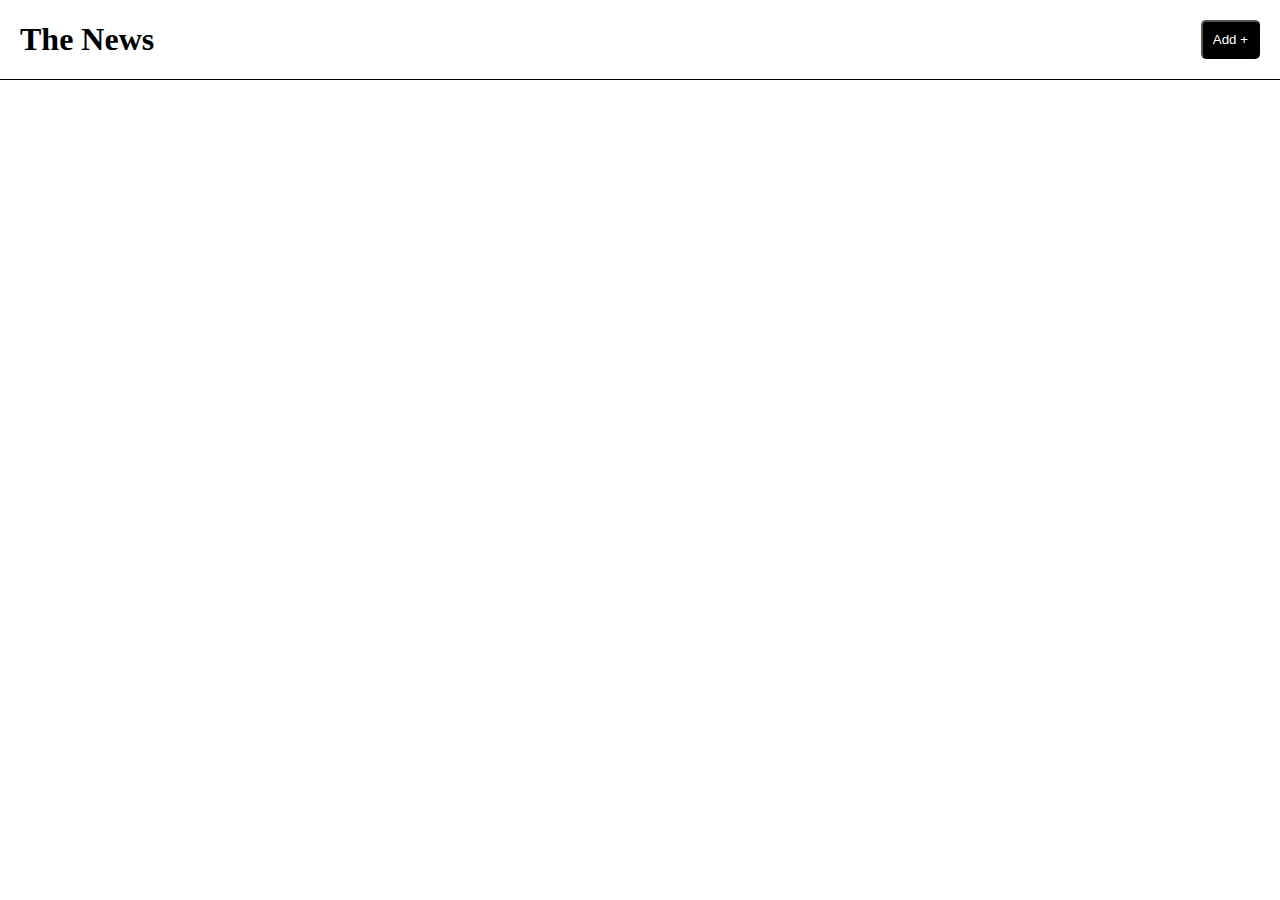
<file: client/index.html>
<!DOCTYPE html>
<html lang="en">
  <head>
    <meta charset="UTF-8" />
    <meta name="viewport" content="width=device-width, initial-scale=1.0" />
    <title>The News</title>
    <link rel="stylesheet" href="./styles/utilities.css" />
    <link rel="stylesheet" href="./styles/colors.css" />
    <link rel="stylesheet" href="./styles/index.css" />
  </head>
  <body>
    <header class="flex justify-between p align-center">
      <h1>The News</h1>
      <button type="button" class="primary-bg text-white btn" id="open-popup">
        Add +
      </button>
    </header>
    <section class="flex column align-center gap">
      <div class="flex gap center news-container" id="news-container"></div>

      <div class="popup flex hidden" id="popup">
        <form class="flex column p gap align-center">
          <input
            type="text"
            placeholder="title"
            id="title-input"
            class="input-style"
          />
          <textarea
            placeholder="content"
            id="content-input"
            class="input-style"
          ></textarea>
          <input
            type="text"
            id="image-input"
            class="input-style"
            placeholder="image url"
          />
          <div class="flex gap">
            <button
              type="button"
              class="primary-bg text-white btn"
              id="add-btn"
            >
              Add
            </button>
            <button
              type="button"
              class="primary-bg text-white btn"
              id="close-btn"
            >
              close
            </button>
          </div>
        </form>
      </div>

      <script src="https://ajax.googleapis.com/ajax/libs/jquery/3.6.0/jquery.min.js"></script>

      <script src="./scripts/fetchNews.js"></script>
      <script src="./scripts/addNews.js"></script>
    </section>
  </body>
</html>
</file>
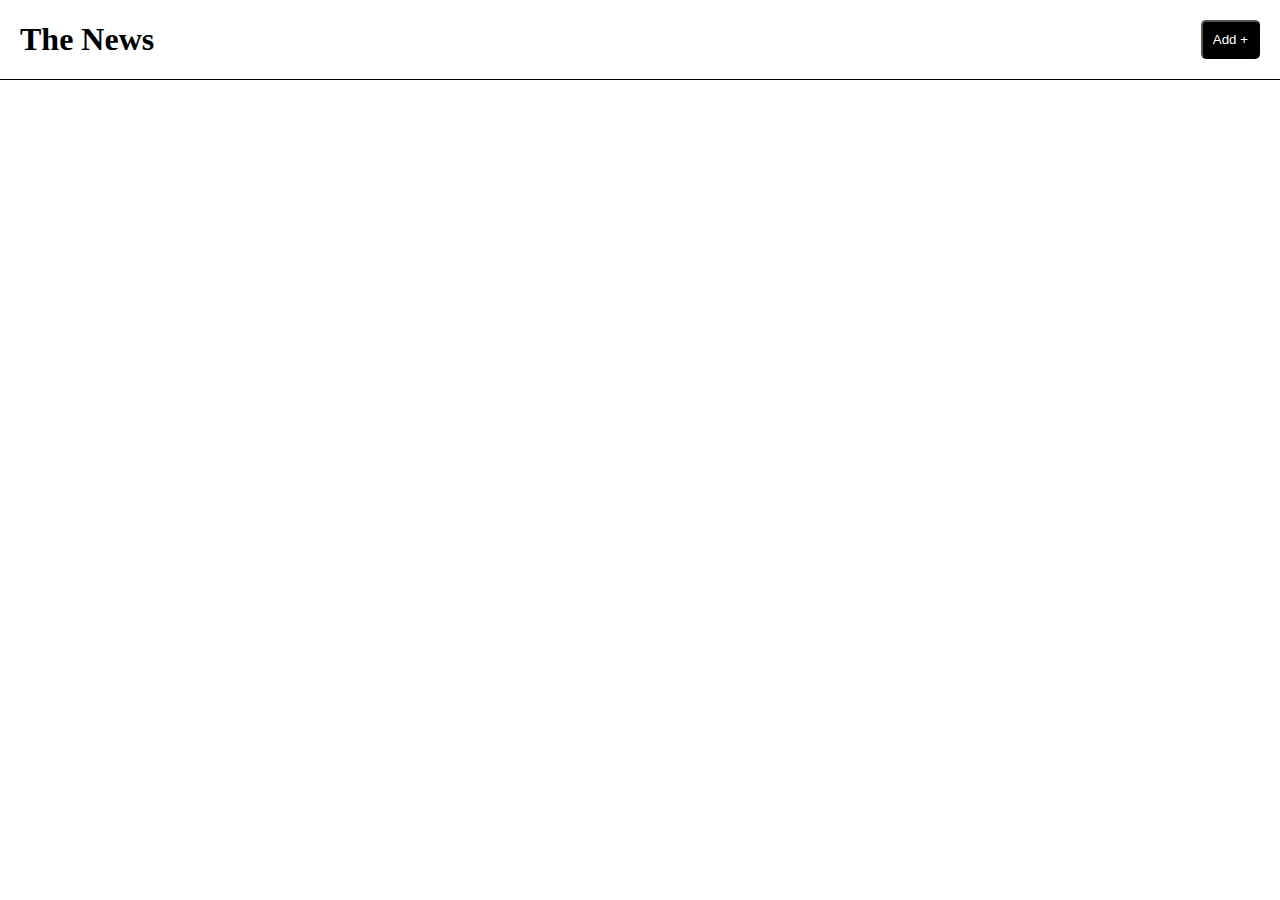
<file: client/pages/singleNews.html>
<!DOCTYPE html>
<html lang="en">
  <head>
    <meta charset="UTF-8" />
    <meta name="viewport" content="width=device-width, initial-scale=1.0" />
    <title>The News</title>
    <link rel="stylesheet" href="../styles/utilities.css" />
    <link rel="stylesheet" href="../styles/colors.css" />
    <link rel="stylesheet" href="../styles/index.css" />
  </head>
  <body>
    <header class="flex justify-between p align-center">
      <h1>The News</h1>
      <button type="button" class="primary-bg text-white btn" id="open-popup">
        Add +
      </button>
    </header>
    <section class="flex center single-page" id="single-page"></section>
    <script src="https://ajax.googleapis.com/ajax/libs/jquery/3.6.0/jquery.min.js"></script>
    <script src="../scripts/fetchNews.js"></script>
    <script src="../scripts/getSingle.js"></script>
  </body>
</html>
</file>
<file: client/styles/utilities.css>
.flex {
  display: flex;
}
.column {
  flex-direction: column;
}
.justify-between {
  justify-content: space-between;
}
.align-center {
  align-items: center;
}
.center {
  align-items: center;
  justify-content: center;
}
.w-dull {
  width: 100%;
}
.gap {
  gap: 30px;
}
.p {
  padding: 20px;
}

.input-style {
  padding: 10px;
  border-radius: 10px;
  width: 100%;
}

.hidden {
  display: none;
}
</file>
<file: client/styles/colors.css>
.primary-bg {
  background-color: black;
}
.text-white {
  color: white;
}
</file>
<file: client/styles/index.css>
* {
  margin: 0;
  padding: 0;
  box-sizing: border-box;
  text-decoration: none;
}

a {
  color: black;
}
input {
  border: 1px solid rgba(61, 61, 61, 0.447);
}

header {
  border-bottom: 1px solid black;
  margin-bottom: 20px;
}

.btn {
  padding: 10px;
  border-radius: 5px;
}
.btn:hover {
  opacity: 0.85;
  background-color: white;
  color: black;
  cursor: pointer;
  transition: all;
  transition-duration: 0.3s;
}

.search {
  border-radius: 20px;
  padding: 10px;
}

.news-container {
  flex-wrap: wrap;
  margin-bottom: 20px;
}

.news-card {
  width: 300px;
  max-width: 300px;
  border: 1px solid gray;
  padding: 15px;
  border-radius: 20px;
}
.news-card:hover {
  cursor: pointer;
  opacity: 0.85;
}
.news-card img {
  width: 250px;
  height: 250px;
}

.popup {
  height: 100vh;
  width: 100vw;
  align-items: center;
  justify-content: center;
  background-color: rgba(0, 0, 0, 0.539);
  position: fixed;
  top: 0;
}

.popup > form {
  background-color: white;
  border-radius: 20px;
}

.single-page {
  padding: 20px;
  width: 100%;
}
.single-page img {
  width: 600px;
  height: 300px;
}

.single-page > div {
  max-width: 700px;
}

@media (max-width: 800px) {
  .single-page img {
    width: 300px;
    height: 200px;
  }

  .single-page > div {
    max-width: 350px;
  }
}
</file>
